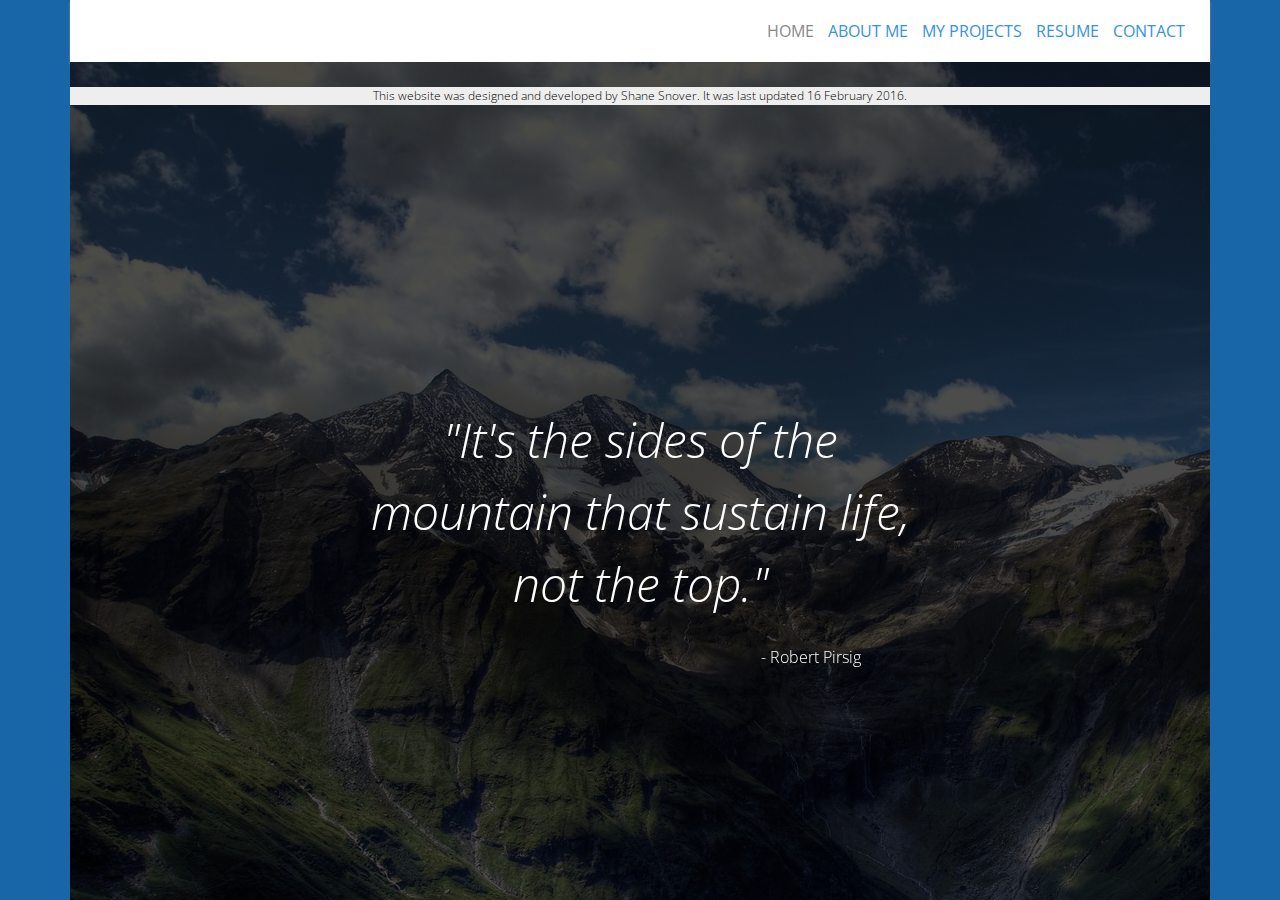
<file: resources/html/index.html>
<!DOCTYPE html>
<html lang="en">
	<head>
		<link rel="stylesheet" type="text/css" href="../../vendors/css/normalize.css">
		<link rel="stylesheet" type="text/css" href="../../vendors/css/grid.css">
		<link rel="stylesheet" type="text/css" href="../css/style.css">
		<link href='https://fonts.googleapis.com/css?family=Open+Sans:400,300,400italic,700' rel='stylesheet' type='text/css'>
		<title>Landing Page | shanesnover.com</title>
	</head>
	<body>
	<div class="container">
		<nav>
			<a class="nav_btn_loc" href="index.html">Home</a>
			<a class="nav_btn" href="about.html">About Me</a>
			<a class="nav_btn" href="projects.html">My Projects</a>
			<a class="nav_btn" href="resume.html">Resume</a>
			<a class="nav_btn" href="contact.html">Contact</a>
		</nav>
		<div class="quote">
			<p class="quote-text">
				"It's the sides of the mountain that sustain life, not the top."
			</p>
			<p class="author">
				- Robert Pirsig
			</p>
		</div>
		<footer>
			<p>
				This website was designed and developed by Shane Snover. It was last updated 16 February 2016.
			</p>
		</footer>
	</div>
	</body>
</html>
</file>
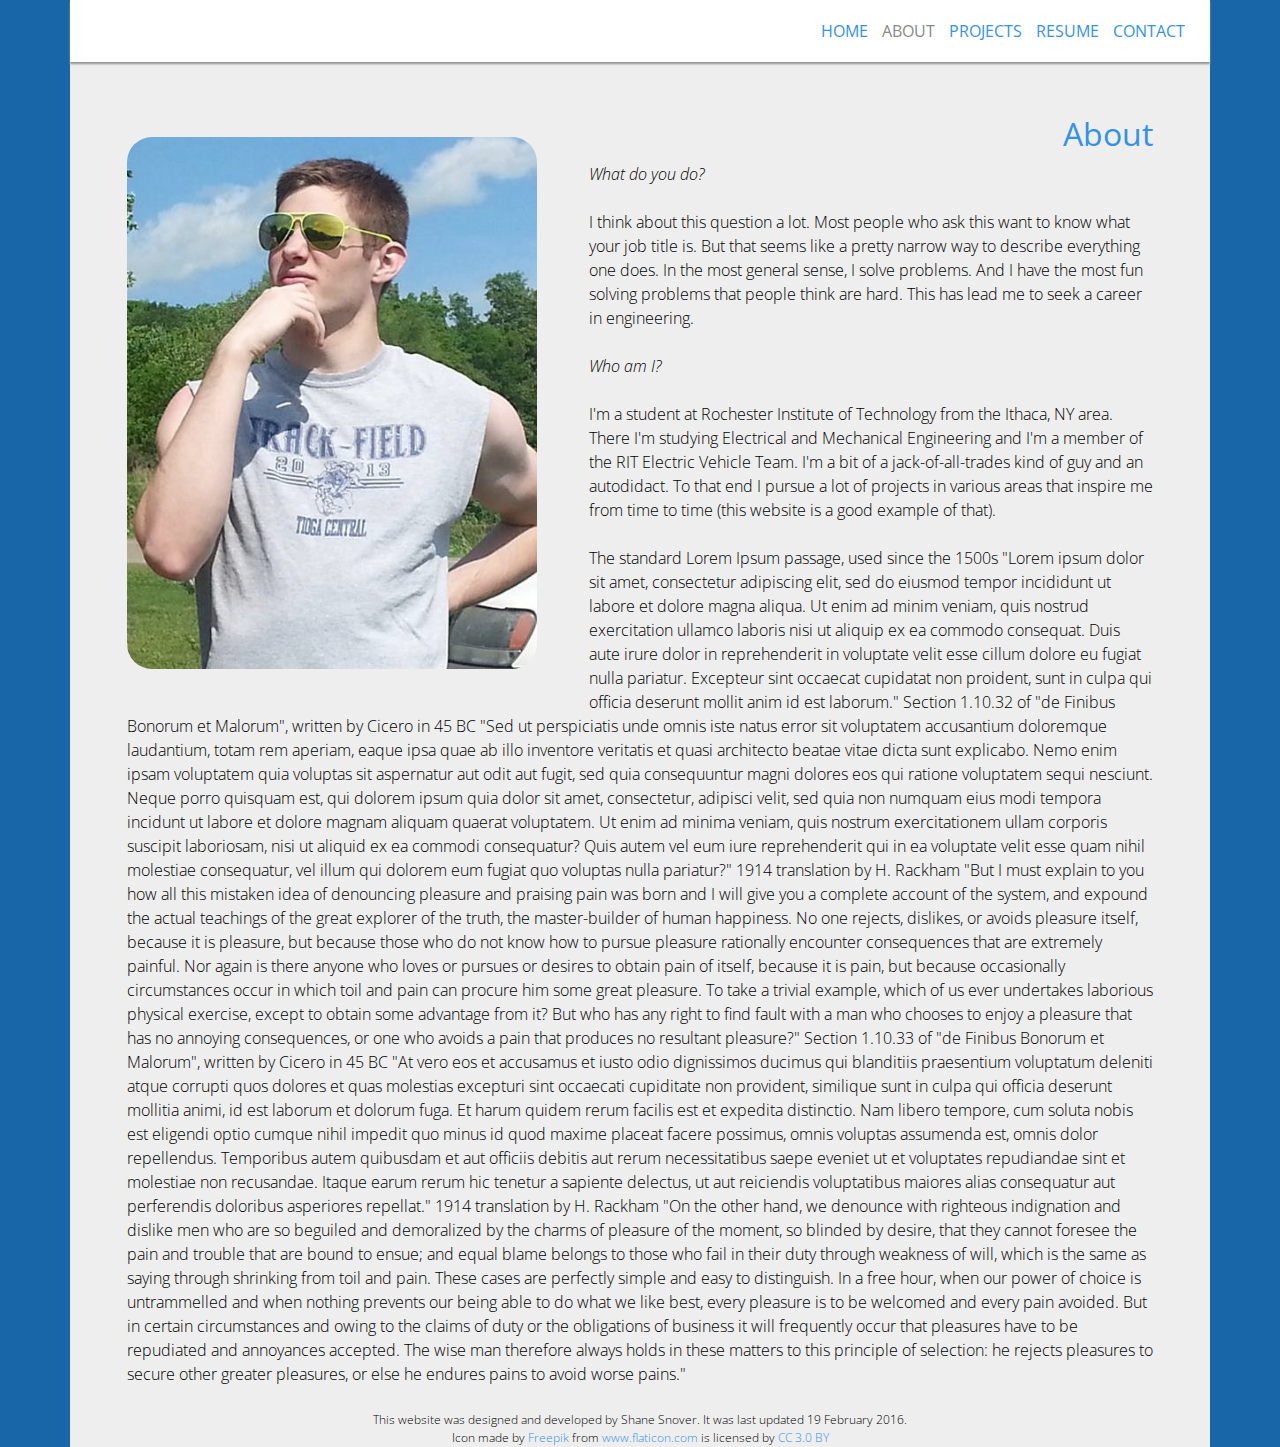
<file: resources/html/about.html>
<!DOCTYPE html>
<html lang="en">
	<head>
		<link rel="stylesheet" type="text/css" href="../../vendors/css/normalize.css">
		<link rel="stylesheet" type="text/css" href="../../vendors/css/grid.css">
		<link rel="stylesheet" type="text/css" href="../css/style.css">
		<link rel="icon" type="image/png" href="../../vendors/icons/molecule.png">
		<link href='https://fonts.googleapis.com/css?family=Open+Sans:400,300,400italic,700' rel='stylesheet' type='text/css'>
		<title>About | shanesnover.com</title>
	</head>
	<body>
		<div class="container">
			<nav>
				<a class="nav_btn" href="index.html">Home</a>
				<a class="nav_btn_loc" href="about.html">About</a>
				<a class="nav_btn" href="projects.html">Projects</a>
				<a class="nav_btn" href="resume.html">Resume</a>
				<a class="nav_btn" href="contact.html">Contact</a>
			</nav>
			<div class="page">
				<h1>About</h1>
				<div class="about-text">
					<img class="about-photo" src="../css/img/about_photo.jpg" alt="Photo of Shane">
					<p>
						<em>What do you do?</em>
						<br>
						<br>
						I think about this question a lot. Most people who ask this want to know what your job title is. But that seems like a pretty narrow way to describe everything one does. In the most general sense, I solve problems. And I have the most fun solving problems that people think are hard. This has lead me to seek a career in engineering.
						<br>
						<br>
						<em>Who am I?</em>
						<br>
						<br>
						I'm a student at Rochester Institute of Technology from the Ithaca, NY area. There I'm studying Electrical and Mechanical Engineering and I'm a member of the RIT Electric Vehicle Team. I'm a bit of a jack-of-all-trades kind of guy and an autodidact. To that end I pursue a lot of projects in various areas that inspire me from time to time (this website is a good example of that).
						<br>
						<br>
						The standard Lorem Ipsum passage, used since the 1500s

"Lorem ipsum dolor sit amet, consectetur adipiscing elit, sed do eiusmod tempor incididunt ut labore et dolore magna aliqua. Ut enim ad minim veniam, quis nostrud exercitation ullamco laboris nisi ut aliquip ex ea commodo consequat. Duis aute irure dolor in reprehenderit in voluptate velit esse cillum dolore eu fugiat nulla pariatur. Excepteur sint occaecat cupidatat non proident, sunt in culpa qui officia deserunt mollit anim id est laborum."

Section 1.10.32 of "de Finibus Bonorum et Malorum", written by Cicero in 45 BC

"Sed ut perspiciatis unde omnis iste natus error sit voluptatem accusantium doloremque laudantium, totam rem aperiam, eaque ipsa quae ab illo inventore veritatis et quasi architecto beatae vitae dicta sunt explicabo. Nemo enim ipsam voluptatem quia voluptas sit aspernatur aut odit aut fugit, sed quia consequuntur magni dolores eos qui ratione voluptatem sequi nesciunt. Neque porro quisquam est, qui dolorem ipsum quia dolor sit amet, consectetur, adipisci velit, sed quia non numquam eius modi tempora incidunt ut labore et dolore magnam aliquam quaerat voluptatem. Ut enim ad minima veniam, quis nostrum exercitationem ullam corporis suscipit laboriosam, nisi ut aliquid ex ea commodi consequatur? Quis autem vel eum iure reprehenderit qui in ea voluptate velit esse quam nihil molestiae consequatur, vel illum qui dolorem eum fugiat quo voluptas nulla pariatur?"

1914 translation by H. Rackham

"But I must explain to you how all this mistaken idea of denouncing pleasure and praising pain was born and I will give you a complete account of the system, and expound the actual teachings of the great explorer of the truth, the master-builder of human happiness. No one rejects, dislikes, or avoids pleasure itself, because it is pleasure, but because those who do not know how to pursue pleasure rationally encounter consequences that are extremely painful. Nor again is there anyone who loves or pursues or desires to obtain pain of itself, because it is pain, but because occasionally circumstances occur in which toil and pain can procure him some great pleasure. To take a trivial example, which of us ever undertakes laborious physical exercise, except to obtain some advantage from it? But who has any right to find fault with a man who chooses to enjoy a pleasure that has no annoying consequences, or one who avoids a pain that produces no resultant pleasure?"

Section 1.10.33 of "de Finibus Bonorum et Malorum", written by Cicero in 45 BC

"At vero eos et accusamus et iusto odio dignissimos ducimus qui blanditiis praesentium voluptatum deleniti atque corrupti quos dolores et quas molestias excepturi sint occaecati cupiditate non provident, similique sunt in culpa qui officia deserunt mollitia animi, id est laborum et dolorum fuga. Et harum quidem rerum facilis est et expedita distinctio. Nam libero tempore, cum soluta nobis est eligendi optio cumque nihil impedit quo minus id quod maxime placeat facere possimus, omnis voluptas assumenda est, omnis dolor repellendus. Temporibus autem quibusdam et aut officiis debitis aut rerum necessitatibus saepe eveniet ut et voluptates repudiandae sint et molestiae non recusandae. Itaque earum rerum hic tenetur a sapiente delectus, ut aut reiciendis voluptatibus maiores alias consequatur aut perferendis doloribus asperiores repellat."

1914 translation by H. Rackham

"On the other hand, we denounce with righteous indignation and dislike men who are so beguiled and demoralized by the charms of pleasure of the moment, so blinded by desire, that they cannot foresee the pain and trouble that are bound to ensue; and equal blame belongs to those who fail in their duty through weakness of will, which is the same as saying through shrinking from toil and pain. These cases are perfectly simple and easy to distinguish. In a free hour, when our power of choice is untrammelled and when nothing prevents our being able to do what we like best, every pleasure is to be welcomed and every pain avoided. But in certain circumstances and owing to the claims of duty or the obligations of business it will frequently occur that pleasures have to be repudiated and annoyances accepted. The wise man therefore always holds in these matters to this principle of selection: he rejects pleasures to secure other greater pleasures, or else he endures pains to avoid worse pains."
					</p>
				</div>
			</div>
			<footer>
				<p>
					This website was designed and developed by Shane Snover. It was last updated 19 February 2016.
					<br>Icon made by <a href="http://www.freepik.com" title="Freepik">Freepik</a> from <a href="http://www.flaticon.com" title="Flaticon">www.flaticon.com</a> is licensed by <a href="http://creativecommons.org/licenses/by/3.0/" title="Creative Commons BY 3.0" target="_blank">CC 3.0 BY</a>
				</p>
			</footer>
		</div>
	</body>
	<!-- Hi there and welcome to my website!

I’m an aspiring engineer from a small town near Ithaca, NY. I study Electrical and Mechanical Engineering at the Rochester Institute of Technology. As I’ve pursued my degree, I’ve developed an interest in a number of areas and have begun a number of projects to try out ideas and to solve problems and sometimes just to have a little fun. I built this website as a project for projects. I’m an autodidact and I want to learn as much as there is to know in the numerous fields of engineering that’s cool and interesting to me and that will shape the future of technology and human civilization.

Here I will post all of my projects with little notes as they develop to codify what I’ve learned along the way so that anyone reading through them can have a bit of a head start if they’re interested in duplicating or refining any of my efforts. I hope to continually increase the scope of this website to include more things like a blog and little web apps I’d like to create. If you have any questions for me regarding any of my projects or my thoughts on engineering, technology, etc. feel free to send me an e-mail via the Contact page and I’ll get back to you as soon as I can! -->

</html>
</file>
<file: vendors/css/grid.css>
/*  SECTIONS  ============================================================================= */

.section {
	clear: both;
	padding: 0px;
	margin: 0px;
}

/*  GROUPING  ============================================================================= */

.row {
    zoom: 1; /* For IE 6/7 (trigger hasLayout) */
}

.row:before,
.row:after {
    content:"";
    display:table;
}
.row:after {
    clear:both;
}

/*  GRID COLUMN SETUP   ==================================================================== */

.col {
	display: block;
	float:left;
	margin: 1% 0 1% 1.6%;
}

.col:first-child { margin-left: 0; } /* all browsers except IE6 and lower */


/*  REMOVE MARGINS AS ALL GO FULL WIDTH AT 480 PIXELS */

@media only screen and (max-width: 480px) {
	.col { 
		/*margin: 1% 0 1% 0%;*/
        margin: 0;
	}
}


/*  GRID OF TWO   ============================================================================= */


.span-2-of-2 {
	width: 100%;
}

.span-1-of-2 {
	width: 49.2%;
}

/*  GO FULL WIDTH AT LESS THAN 480 PIXELS */

@media only screen and (max-width: 480px) {
	.span-2-of-2 {
		width: 100%; 
	}
	.span-1-of-2 {
		width: 100%; 
	}
}


/*  GRID OF THREE   ============================================================================= */

	
.span-3-of-3 {
	width: 100%; 
}

.span-2-of-3 {
	width: 66.13%; 
}

.span-1-of-3 {
	width: 32.26%; 
}


/*  GO FULL WIDTH AT LESS THAN 480 PIXELS */

@media only screen and (max-width: 480px) {
	.span-3-of-3 {
		width: 100%; 
	}
	.span-2-of-3 {
		width: 100%; 
	}
	.span-1-of-3 {
		width: 100%;
	}
}

/*  GRID OF FOUR   ============================================================================= */

	
.span-4-of-4 {
	width: 100%; 
}

.span-3-of-4 {
	width: 74.6%; 
}

.span-2-of-4 {
	width: 49.2%; 
}

.span-1-of-4 {
	width: 23.8%; 
}


/*  GO FULL WIDTH AT LESS THAN 480 PIXELS */

@media only screen and (max-width: 480px) {
	.span-4-of-4 {
		width: 100%; 
	}
	.span-3-of-4 {
		width: 100%; 
	}
	.span-2-of-4 {
		width: 100%; 
	}
	.span-1-of-4 {
		width: 100%; 
	}
}


/*  GRID OF FIVE   ============================================================================= */

	
.span-5-of-5 {
	width: 100%;
}

.span-4-of-5 {
  	width: 79.68%; 
}

.span-3-of-5 {
  	width: 59.36%; 
}

.span-2-of-5 {
  	width: 39.04%;
}

.span-1-of-5 {
  	width: 18.72%;
}


/*  GO FULL WIDTH AT LESS THAN 480 PIXELS */

@media only screen and (max-width: 480px) {
	.span-5-of-5 {
		width: 100%; 
	}
	.span-4-of-5 {
		width: 100%; 
	}
	.span-3-of-5 {
		width: 100%; 
	}
	.span-2-of-5 {
		width: 100%; 
	}
	.span-1-of-5 {
		width: 100%; 
	}
}


/*  GRID OF SIX   ============================================================================= */


.span-6-of-6 {
	width: 100%;
}

.span-5-of-6 {
  	width: 83.06%;
}

.span-4-of-6 {
  	width: 66.13%;
}

.span-3-of-6 {
  	width: 49.2%;
}

.span-2-of-6 {
  	width: 32.26%;
}

.span-1-of-6 {
  	width: 15.33%;
}


/*  GO FULL WIDTH AT LESS THAN 480 PIXELS */

@media only screen and (max-width: 480px) {
	.span-6-of-6 {
		width: 100%; 
	}
	.span-5-of-6 {
		width: 100%; 
	}
	.span-4-of-6 {
		width: 100%; 
	}
	.span-3-of-6 {
		width: 100%; 
	}
	.span-2-of-6 {
		width: 100%; 
	}
	.span-1-of-6 {
		width: 100%; 
	}
}



/*  GRID OF SEVEN   ============================================================================= */


.span-7-of-7 {
	width: 100%;
}

.span-6-of-7 {
	width: 85.48%;
}

.span-5-of-7 {
  	width: 70.97%;
}

.span-4-of-7 {
  	width: 56.45%;
}

.span-3-of-7 {
  	width: 41.94%;
}

.span-2-of-7 {
  	width: 27.42%;
}

.span-1-of-7 {
  	width: 12.91%;
}


/*  GO FULL WIDTH AT LESS THAN 480 PIXELS */

@media only screen and (max-width: 480px) {
	.span-7-of-7 {
		width: 100%; 
	}
	.span-6-of-7 {
		width: 100%; 
	}
	.span-5-of-7 {
		width: 100%; 
	}
	.span-4-of-7 {
		width: 100%; 
	}
	.span-3-of-7 {
		width: 100%; 
	}
	.span-2-of-7 {
		width: 100%; 
	}
	.span-1-of-7 {
		width: 100%; 
	}
}


/*  GRID OF EIGHT   ============================================================================= */

	
.span-8-of-8 {
	width: 100%;
}

.span-7-of-8 {
	width: 87.3%; 
}

.span-6-of-8 {
	width: 74.6%; 
}

.span-5-of-8 {
	width: 61.9%; 
}

.span-4-of-8 {
	width: 49.2%; 
}

.span-3-of-8 {
	width: 36.5%;
}

.span-2-of-8 {
	width: 23.8%; 
}

.span-1-of-8 {
	width: 11.1%; 
}


/*  GO FULL WIDTH AT LESS THAN 480 PIXELS */

@media only screen and (max-width: 480px) {
	.span-8-of-8 {
		width: 100%; 
	}
	.span-7-of-8 {
		width: 100%; 
	}
	.span-6-of-8 {
		width: 100%; 
	}
	.span-5-of-8 {
		width: 100%; 
	}
	.span-4-of-8 {
		width: 100%; 
	}
	.span-3-of-8 {
		width: 100%; 
	}
	.span-2-of-8 {
		width: 100%; 
	}
	.span-1-of-8 {
		width: 100%; 
	}
}


/*  GRID OF NINE   ============================================================================= */


.span-9-of-9 {
	width: 100%;
}

.span-8-of-9 {
	width: 88.71%;
}

.span-7-of-9 {
	width: 77.42%; 
}

.span-6-of-9 {
	width: 66.13%; 
}

.span-5-of-9 {
	width: 54.84%; 
}

.span-4-of-9 {
	width: 43.55%; 
}

.span-3-of-9 {
	width: 32.26%;
}

.span-2-of-9 {
	width: 20.97%; 
}

.span-1-of-9 {
	width: 9.68%; 
}


/*  GO FULL WIDTH AT LESS THAN 480 PIXELS */

@media only screen and (max-width: 480px) {
	.span-9-of-9 {
		width: 100%; 
	}
	.span-8-of-9 {
		width: 100%; 
	}
	.span-7-of-9 {
		width: 100%; 
	}
	.span-6-of-9 {
		width: 100%; 
	}
	.span-5-of-9 {
		width: 100%; 
	}
	.span-4-of-9 {
		width: 100%; 
	}
	.span-3-of-9 {
		width: 100%; 
	}
	.span-2-of-9 {
		width: 100%; 
	}
	.span-1-of-9 {
		width: 100%; 
	}
}


/*  GRID OF TEN   ============================================================================= */


.span-10-of-10 {
	width: 100%;
}

.span-9-of-10 {
	width: 89.84%;
}

.span-8-of-10 {
	width: 79.68%;
}

.span-7-of-10 {
	width: 69.52%; 
}

.span-6-of-10 {
	width: 59.36%; 
}

.span-5-of-10 {
	width: 49.2%; 
}

.span-4-of-10 {
	width: 39.04%; 
}

.span-3-of-10 {
	width: 28.88%;
}

.span-2-of-10 {
	width: 18.72%; 
}

.span-1-of-10 {
	width: 8.56%; 
}


/*  GO FULL WIDTH AT LESS THAN 480 PIXELS */

@media only screen and (max-width: 480px) {
	.span-10-of-10 {
		width: 100%; 
	}
	.span-9-of-10 {
		width: 100%; 
	}
	.span-8-of-10 {
		width: 100%; 
	}
	.span-7-of-10 {
		width: 100%; 
	}
	.span-6-of-10 {
		width: 100%; 
	}
	.span-5-of-10 {
		width: 100%; 
	}
	.span-4-of-10 {
		width: 100%; 
	}
	.span-3-of-10 {
		width: 100%; 
	}
	.span-2-of-10 {
		width: 100%; 
	}
	.span-1-of-10 {
		width: 100%; 
	}
}


/*  GRID OF ELEVEN   ============================================================================= */

.span-11-of-11 {
	width: 100%;
}

.span-10-of-11 {
	width: 90.76%;
}

.span-9-of-11 {
	width: 81.52%;
}

.span-8-of-11 {
	width: 72.29%;
}

.span-7-of-11 {
	width: 63.05%; 
}

.span-6-of-11 {
	width: 53.81%; 
}

.span-5-of-11 {
	width: 44.58%; 
}

.span-4-of-11 {
	width: 35.34%; 
}

.span-3-of-11 {
	width: 26.1%;
}

.span-2-of-11 {
	width: 16.87%; 
}

.span-1-of-11 {
	width: 7.63%; 
}


/*  GO FULL WIDTH AT LESS THAN 480 PIXELS */

@media only screen and (max-width: 480px) {
	.span-11-of-11 {
		width: 100%; 
	}
	.span-10-of-11 {
		width: 100%; 
	}
	.span-9-of-11 {
		width: 100%; 
	}
	.span-8-of-11 {
		width: 100%; 
	}
	.span-7-of-11 {
		width: 100%; 
	}
	.span-6-of-11 {
		width: 100%; 
	}
	.span-5-of-11 {
		width: 100%; 
	}
	.span-4-of-11 {
		width: 100%; 
	}
	.span-3-of-11 {
		width: 100%; 
	}
	.span-2-of-11 {
		width: 100%; 
	}
	.span-1-of-11 {
		width: 100%; 
	}
}


/*  GRID OF TWELVE   ============================================================================= */

.span-12-of-12 {
	width: 100%;
}

.span-11-of-12 {
	width: 91.53%;
}

.span-10-of-12 {
	width: 83.06%;
}

.span-9-of-12 {
	width: 74.6%;
}

.span-8-of-12 {
	width: 66.13%;
}

.span-7-of-12 {
	width: 57.66%; 
}

.span-6-of-12 {
	width: 49.2%; 
}

.span-5-of-12 {
	width: 40.73%; 
}

.span-4-of-12 {
	width: 32.26%; 
}

.span-3-of-12 {
	width: 23.8%;
}

.span-2-of-12 {
	width: 15.33%; 
}

.span-1-of-12 {
	width: 6.86%; 
}


/*  GO FULL WIDTH AT LESS THAN 480 PIXELS */

@media only screen and (max-width: 480px) {
	.span-12-of-12 {
		width: 100%; 
	}
	.span-11-of-12 {
		width: 100%; 
	}
	.span-10-of-12 {
		width: 100%; 
	}
	.span-9-of-12 {
		width: 100%; 
	}
	.span-8-of-12 {
		width: 100%; 
	}
	.span-7-of-12 {
		width: 100%; 
	}
	.span-6-of-12 {
		width: 100%; 
	}
	.span-5-of-12 {
		width: 100%; 
	}
	.span-4-of-12 {
		width: 100%; 
	}
	.span-3-of-12 {
		width: 100%; 
	}
	.span-2-of-12 {
		width: 100%; 
	}
	.span-1-of-12 {
		width: 100%; 
	}
}
</file>
<file: resources/css/style.css>
* {
	background-color: #eee;
	box-sizing: border-box;
	font-weight: 300;
	font-family: 'Open Sans', 'Arial', sans-serif;
	margin: 0px;
	padding: 0px;
	text-rendering: optimizeLegibility;
}

html {
	min-height: 100vh;
}

body {
	min-height: 100vh;
	background-color: #1866a8;
	max-width: 100vw;
}

a {
	color: #3392e2;
	text-decoration: none;
}

p {
	line-height: 1.5;
}

/*============================================================*/
/*	REUSABLE ELEMENTS*/
/*============================================================*/

.container {
	position: relative;
	margin: 0 auto;
	max-width: 1140px;
	min-height: 100vh;
	z-index: 20;
	background-color: #eee;
}

.page {
	position: relative;
	margin: 0 auto;
	z-index: 21;
	background-color: inherit;
	max-width: 90%;
	height: 100%;
}

h1 {
	position: relative;
	text-align: right;
	float: right;
	margin-top: -50px;
	font-weight: 400;
	color: #3392e2;
}

/*==================	NAVIGATION BAR    ===================*/

nav {
	position: relative;
	background-color: #fff;
	width: 100%;
	padding-top: 20px;
	padding-right: 20px;
	padding-bottom: 20px;
	text-align: right;
	-moz-box-shadow: 0px 2px 2px #909090;
	-webkit-box-shadow: 0px 2px 2px #909090;
	box-shadow: 0px 2px 2px #909090;
}

nav>a {
	padding: 20px 5px 30px 5px;
	font-weight: 400;
	text-transform: uppercase;
	text-decoration: none;
	position: relative;
}

a.nav_btn_loc:link, a.nav_btn_loc:visited {
	color: #888;
	letter-spacing: 0px;
	transition: all 200ms;
}

a.nav_btn_loc:hover, a.nav_btn_loc:active {
	color: #090909;
	letter-spacing: 1px;
	font-style: italic;
}

a.nav_btn:link, a.nav_btn:visited {
	color: #3392e2;
	letter-spacing: 0px;
	transition: all 200ms;

}

a.nav_btn:hover, a.nav_btn:active {
	color: #1866a8;
	letter-spacing: 1px;
	font-style: italic;
}

/*==================	FOOTER    ===================*/

footer {
	position: relative;
	bottom: 0;
	left: 0;
	margin-top: 25px;
	width: 100%;
	text-align: center;
	font-size: 75%;
	color: #333;
	z-index: 100;
}

footer>p {
	color: #000;
}

.home-footer {
	position: absolute;
	bottom: 0;
	left: 0;
	width: 100%;
	text-align: center;
	font-size: 75%;
	color: #333;
	z-index: 100;
}

.home-footer>p {
	color: #000;
}

/*============================================================*/
/*	HOME PAGE*/
/*============================================================*/

.quote {
	position: fixed;
	text-align: center;
	z-index: 30;
	max-width: 1140px;
	height:100vh;
	background-color: rgba(0,0,0,0);
	background-image: linear-gradient(rgba(0,0,0,0.7),rgba(0,0,0,0.7)), url("img/mountains.jpg");
}

.quote-text {
	padding-top: 30%;
	margin-left: 25%;
	width: 50%;
	font-size: 300%;
	color: #fff;
	background-color: inherit;
	font-style: italic;
}

.author {
	background-color: rgba(0,0,0,0);
	color: #fff;
	min-width: 20%;
	padding-top: 25px;
	padding-left: 55%;
	padding-right: 25%;
	text-align: center;
}

/*============================================================*/
/*	ABOUT PAGE*/
/*============================================================*/

.about-photo {
	margin-right: 5%;
	-webkit-filter: grayscale(10%);
    filter: grayscale(10%);
    max-width: 40%;
    max-height: auto;
    border-radius: 25px;
    float: left;
    margin-top: -25px;
    margin-bottom: 30px;
}

.about-text {
	position: relative;
	margin-top: 100px;
	background-color: rgba(0,0,0,0);
}

.about-text>p {
	position: relative;
	background-color: rgba(0,0,0,0);
}

.about-text+p {
	margin-top: 50px;
}
</file>
